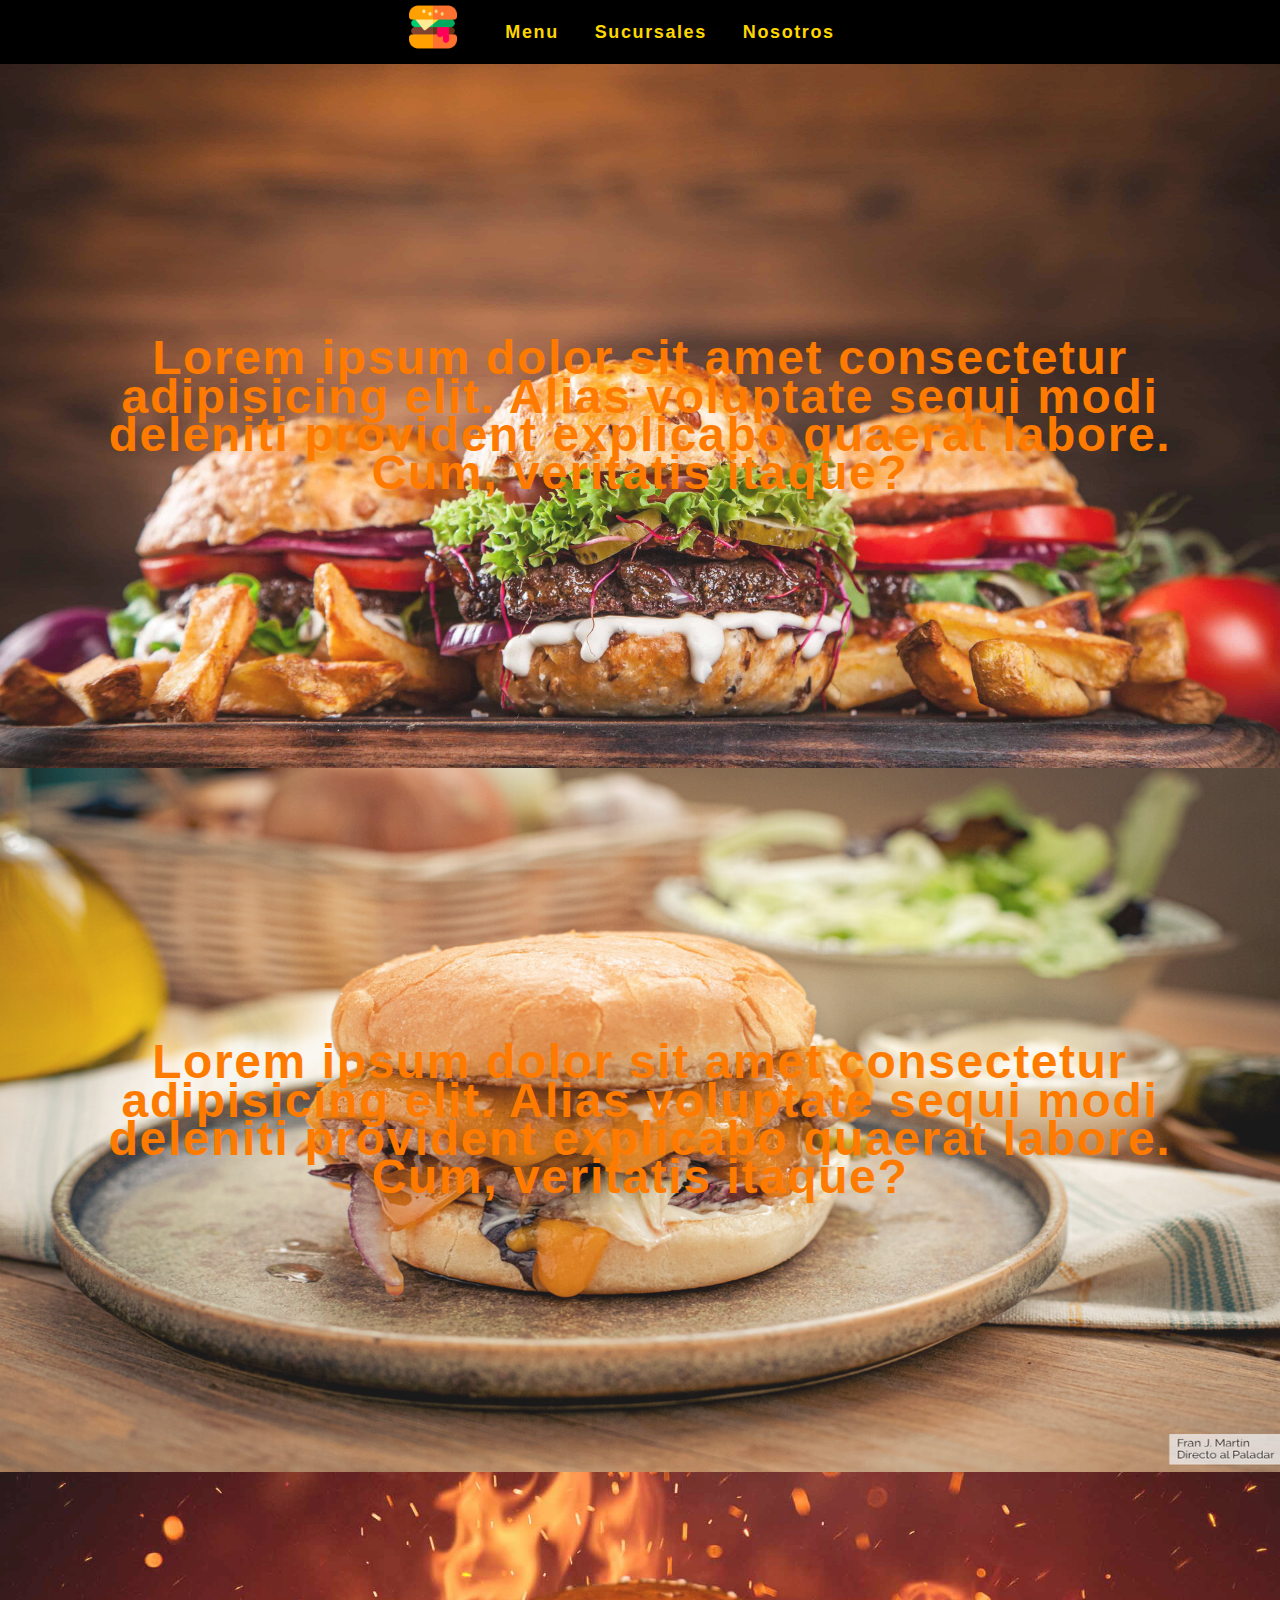
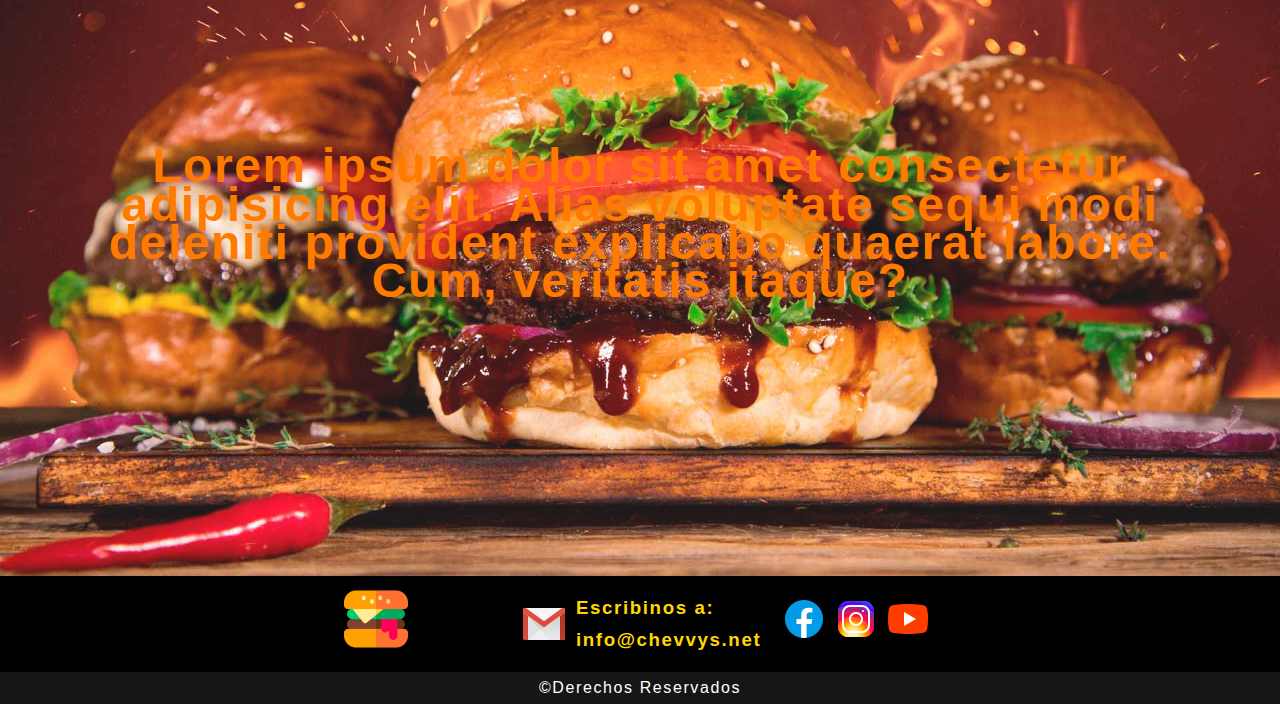
<file: index.html>
<!DOCTYPE html>
<html lang="en">
<head>
    <meta charset="UTF-8">
    <meta http-equiv="X-UA-Compatible" content="IE=edge">
    <meta name="viewport" content="width=device-width, initial-scale=1.0">
    <link rel="stylesheet" href="css/style.css">
    <title>Chevvy's</title>
</head>
<body>
    <div class="contenedor-index">
        <header class="header">
            <a href="index.html">
                <img class="header-logo-img" src="imagenes/logo.png" alt="Logo">
            </a>
    
            <nav class="nav-bar">
                <ul class="nav-bar-list">
                    <li class="nav-bar-litem">
                        <a href="productos.html">
                            Menu
                        </a>
                    </li>
                    <li class="nav-bar-litem">
                        <a href="sucursales.html">
                            Sucursales
                        </a>
                    </li>
                    <li class="nav-bar-litem">
                        <a href="nosotros.html">
                            Nosotros
                        </a>
                    </li>
                    <!-- <li class="nav-bar-litem">
                        <a href="giftcard.html">
                            Gift Card
                        </a>
                    </li> -->
                </ul>
            </nav>
        </header>
    
        <main class="main-index">
            <section class="main-section">
                <div class="main-section-1">
                    <img class="main-section-img" src="imagenes/ini1.jpg" alt="img-index">
                    <p class="main-img-text">
                        <a href="productos.html">
                            Lorem ipsum dolor sit amet consectetur adipisicing elit. Alias voluptate sequi modi deleniti provident explicabo quaerat labore. Cum, veritatis itaque?
                        </a>
                    </p>
                </div>
                <div class="main-section-2">
                    <img class="main-section-img" src="imagenes/ini2.jpg" alt="img-index">
                    <p class="main-img-text">
                        <a href="sucursales.html">
                            Lorem ipsum dolor sit amet consectetur adipisicing elit. Alias voluptate sequi modi deleniti provident explicabo quaerat labore. Cum, veritatis itaque?
                        </a>
                    </p>
                </div>
                <div class="main-section-3">
                    <img class="main-section-img" src="imagenes/ini3.jpg" alt="img-index">
                    <p class="main-img-text">
                        <a href="nosotros.html">
                            Lorem ipsum dolor sit amet consectetur adipisicing elit. Alias voluptate sequi modi deleniti provident explicabo quaerat labore. Cum, veritatis itaque?
                        </a>
                    </p>
                </div>
        </main>
    
        <footer class="footer">
            <a href="#">
                <img src="imagenes/logo.png" alt="logo" class="footer-logo">
            </a>
    
            <div class="footer-correo">
                <img src="imagenes/icons8-gmail-48.png" class="footer-correo-img" alt="Correo">
                <h3 class="footer-correo-text">Escribinos a:
                    <br>
                    <a class="footer-correo-texta" href="mailto:info@chevvys.net">info@chevvys.net
                    </a>
                </h3>
            </div>
    
            <div class="footer-redes">
                <ul class="footer-redes-list">
                    <li class="footer-redes-litem">
                        <a href="https://facebook.com" target="_blank">
                            <img class="footer-redes-img" src="imagenes/icons8-facebook-nuevo-48.png" alt="facebook">
                        </a>
                    </li>
                    <li class="footer-redes-litem">
                        <a href="https://instagram.com" target="_blank">
                            <img class="footer-redes-img" src="imagenes/icons8-instagram-48.png" alt="instagram">
                        </a>
                    </li>
                    <li class="footer-redes-litem">
                        <a href="https://youtube.com" target="_blank">
                            <img class="footer-redes-img" src="imagenes/icons8-youtube-play-48.png" alt="youtube">
                        </a>
                    </li>
                </ul>
            </div>
        </footer>
        <div class="footer-derechos">
            &copy;Derechos Reservados
        </div>
    </div>
    
</body>
</html>
</file>
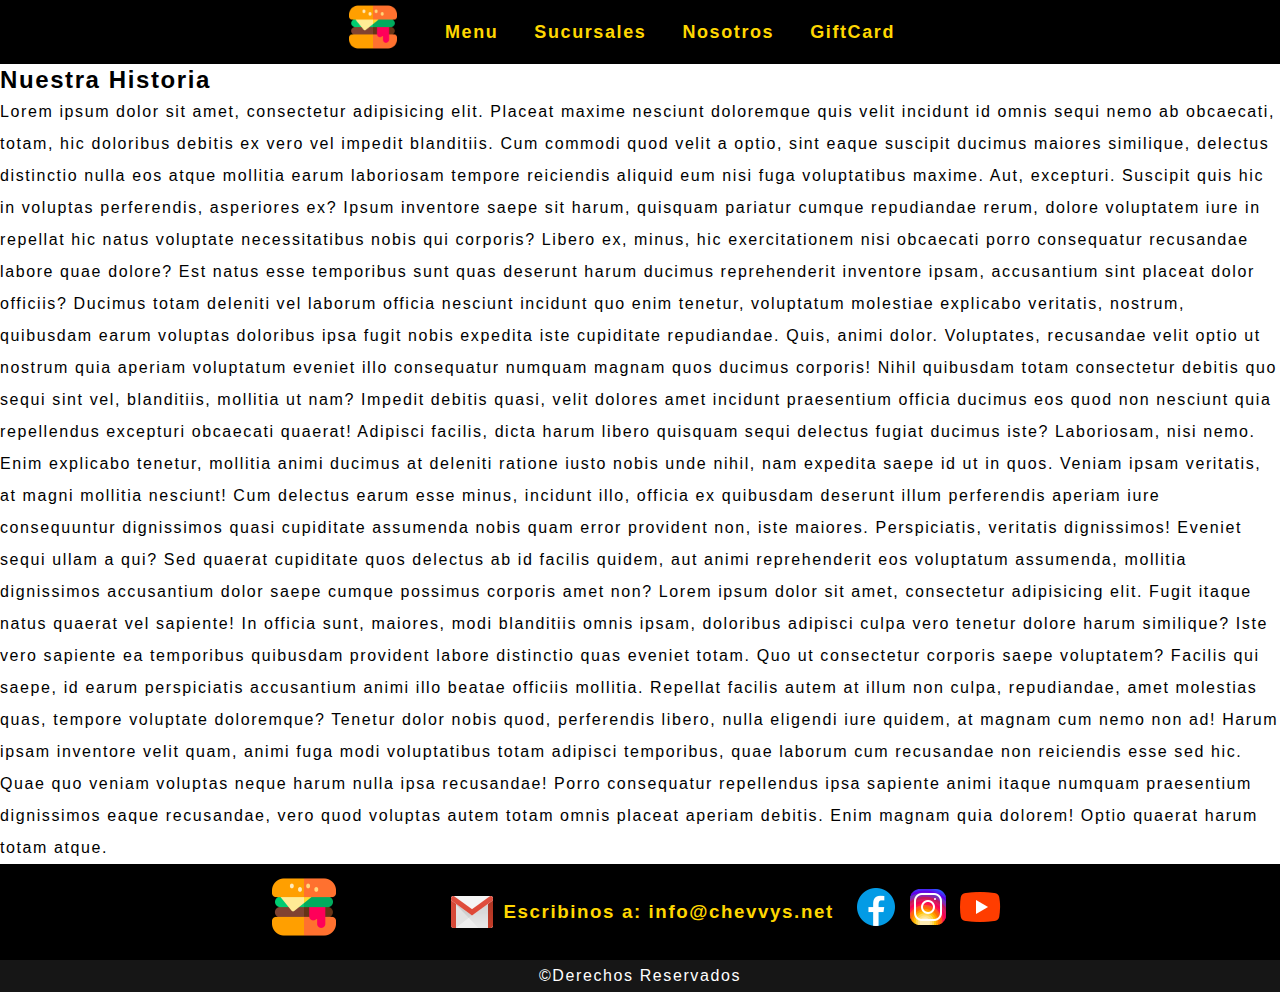
<file: nosotros.html>
<!DOCTYPE html>
<html lang="en">
<head>
    <meta charset="UTF-8">
    <meta http-equiv="X-UA-Compatible" content="IE=edge">
    <meta name="viewport" content="width=device-width, initial-scale=1.0">
    <link rel="stylesheet" href="css/style.css">
    <title>Nosotros</title>
</head>
<body>
    <div class="contenedor-nosotros">
        <header class="header">
            <a href="index.html">
                <img class="header-logo-img" src="imagenes/logo.png" alt="Logo">
            </a>
    
            <nav class="nav-bar">
                <ul class="nav-bar-list">
                    <li class="nav-bar-litem">
                        <a href="productos.html">
                            Menu
                        </a>
                    </li>
                    <li class="nav-bar-litem">
                        <a href="sucursales.html">
                            Sucursales
                        </a>
                    </li>
                    <li class="nav-bar-litem">
                        <a href="nosotros.html">
                            Nosotros
                        </a>
                    </li>
                    <li class="nav-bar-litem">
                        <a href="giftcard.html">
                            GiftCard
                        </a>
                    </li>
                </ul>
            </nav>
        </header>
    
    
        <main class="contenedor-main-nosotros">
            <div class="title">
                <h2>Nuestra Historia</h2>
            </div>
            <div class="text-nosotros">
                <p>
                    Lorem ipsum dolor sit amet, consectetur adipisicing elit. Placeat maxime nesciunt doloremque quis velit incidunt id omnis sequi nemo ab obcaecati, totam, hic doloribus debitis ex vero vel impedit blanditiis.
                    Cum commodi quod velit a optio, sint eaque suscipit ducimus maiores similique, delectus distinctio nulla eos atque mollitia earum laboriosam tempore reiciendis aliquid eum nisi fuga voluptatibus maxime. Aut, excepturi.
                    Suscipit quis hic in voluptas perferendis, asperiores ex? Ipsum inventore saepe sit harum, quisquam pariatur cumque repudiandae rerum, dolore voluptatem iure in repellat hic natus voluptate necessitatibus nobis qui corporis?
                    Libero ex, minus, hic exercitationem nisi obcaecati porro consequatur recusandae labore quae dolore? Est natus esse temporibus sunt quas deserunt harum ducimus reprehenderit inventore ipsam, accusantium sint placeat dolor officiis?
                    Ducimus totam deleniti vel laborum officia nesciunt incidunt quo enim tenetur, voluptatum molestiae explicabo veritatis, nostrum, quibusdam earum voluptas doloribus ipsa fugit nobis expedita iste cupiditate repudiandae. Quis, animi dolor.
                    Voluptates, recusandae velit optio ut nostrum quia aperiam voluptatum eveniet illo consequatur numquam magnam quos ducimus corporis! Nihil quibusdam totam consectetur debitis quo sequi sint vel, blanditiis, mollitia ut nam?
                    Impedit debitis quasi, velit dolores amet incidunt praesentium officia ducimus eos quod non nesciunt quia repellendus excepturi obcaecati quaerat! Adipisci facilis, dicta harum libero quisquam sequi delectus fugiat ducimus iste?
                    Laboriosam, nisi nemo. Enim explicabo tenetur, mollitia animi ducimus at deleniti ratione iusto nobis unde nihil, nam expedita saepe id ut in quos. Veniam ipsam veritatis, at magni mollitia nesciunt!
                    Cum delectus earum esse minus, incidunt illo, officia ex quibusdam deserunt illum perferendis aperiam iure consequuntur dignissimos quasi cupiditate assumenda nobis quam error provident non, iste maiores. Perspiciatis, veritatis dignissimos!
                    Eveniet sequi ullam a qui? Sed quaerat cupiditate quos delectus ab id facilis quidem, aut animi reprehenderit eos voluptatum assumenda, mollitia dignissimos accusantium dolor saepe cumque possimus corporis amet non? Lorem ipsum dolor sit amet, consectetur adipisicing elit. Fugit itaque natus quaerat vel sapiente! In officia sunt, maiores, modi blanditiis omnis ipsam, doloribus adipisci culpa vero tenetur dolore harum similique?
                    Iste vero sapiente ea temporibus quibusdam provident labore distinctio quas eveniet totam. Quo ut consectetur corporis saepe voluptatem? Facilis qui saepe, id earum perspiciatis accusantium animi illo beatae officiis mollitia.
                    Repellat facilis autem at illum non culpa, repudiandae, amet molestias quas, tempore voluptate doloremque? Tenetur dolor nobis quod, perferendis libero, nulla eligendi iure quidem, at magnam cum nemo non ad!
                    Harum ipsam inventore velit quam, animi fuga modi voluptatibus totam adipisci temporibus, quae laborum cum recusandae non reiciendis esse sed hic. Quae quo veniam voluptas neque harum nulla ipsa recusandae!
                    Porro consequatur repellendus ipsa sapiente animi itaque numquam praesentium dignissimos eaque recusandae, vero quod voluptas autem totam omnis placeat aperiam debitis. Enim magnam quia dolorem! Optio quaerat harum totam atque.
                </p>
            </div>
            
        </main>
    
        <footer class="footer">
            <a href="#">
                <img src="imagenes/logo.png" alt="logo" class="footer-logo">
            </a>
    
            <div class="footer-correo">
                <img src="imagenes/icons8-gmail-48.png" class="footer-correo-img" alt="Correo">
                <h3 class="footer-correo-text">Escribinos a:
                    <a class="footer-correo-texta" href="mailto:info@chevvys.net">info@chevvys.net
                    </a>
                </h3>
            </div>
    
            <div class="footer-redes">
                <ul class="footer-redes-list">
                    <li class="footer-redes-litem">
                        <a href="https://facebook.com" target="_blank">
                            <img class="footer-redes-img" src="imagenes/icons8-facebook-nuevo-48.png" alt="facebook">
                        </a>
                    </li>
                    <li class="footer-redes-litem">
                        <a href="https://instagram.com" target="_blank">
                            <img class="footer-redes-img" src="imagenes/icons8-instagram-48.png" alt="instagram">
                        </a>
                    </li>
                    <li class="footer-redes-litem">
                        <a href="https://youtube.com" target="_blank">
                            <img class="footer-redes-img" src="imagenes/icons8-youtube-play-48.png" alt="youtube">
                        </a>
                    </li>
                </ul>
            </div>
        </footer>
        <div class="footer-derechos">
            &copy;Derechos Reservados
        </div>
    </div>
   
</body>
</html>
</file>
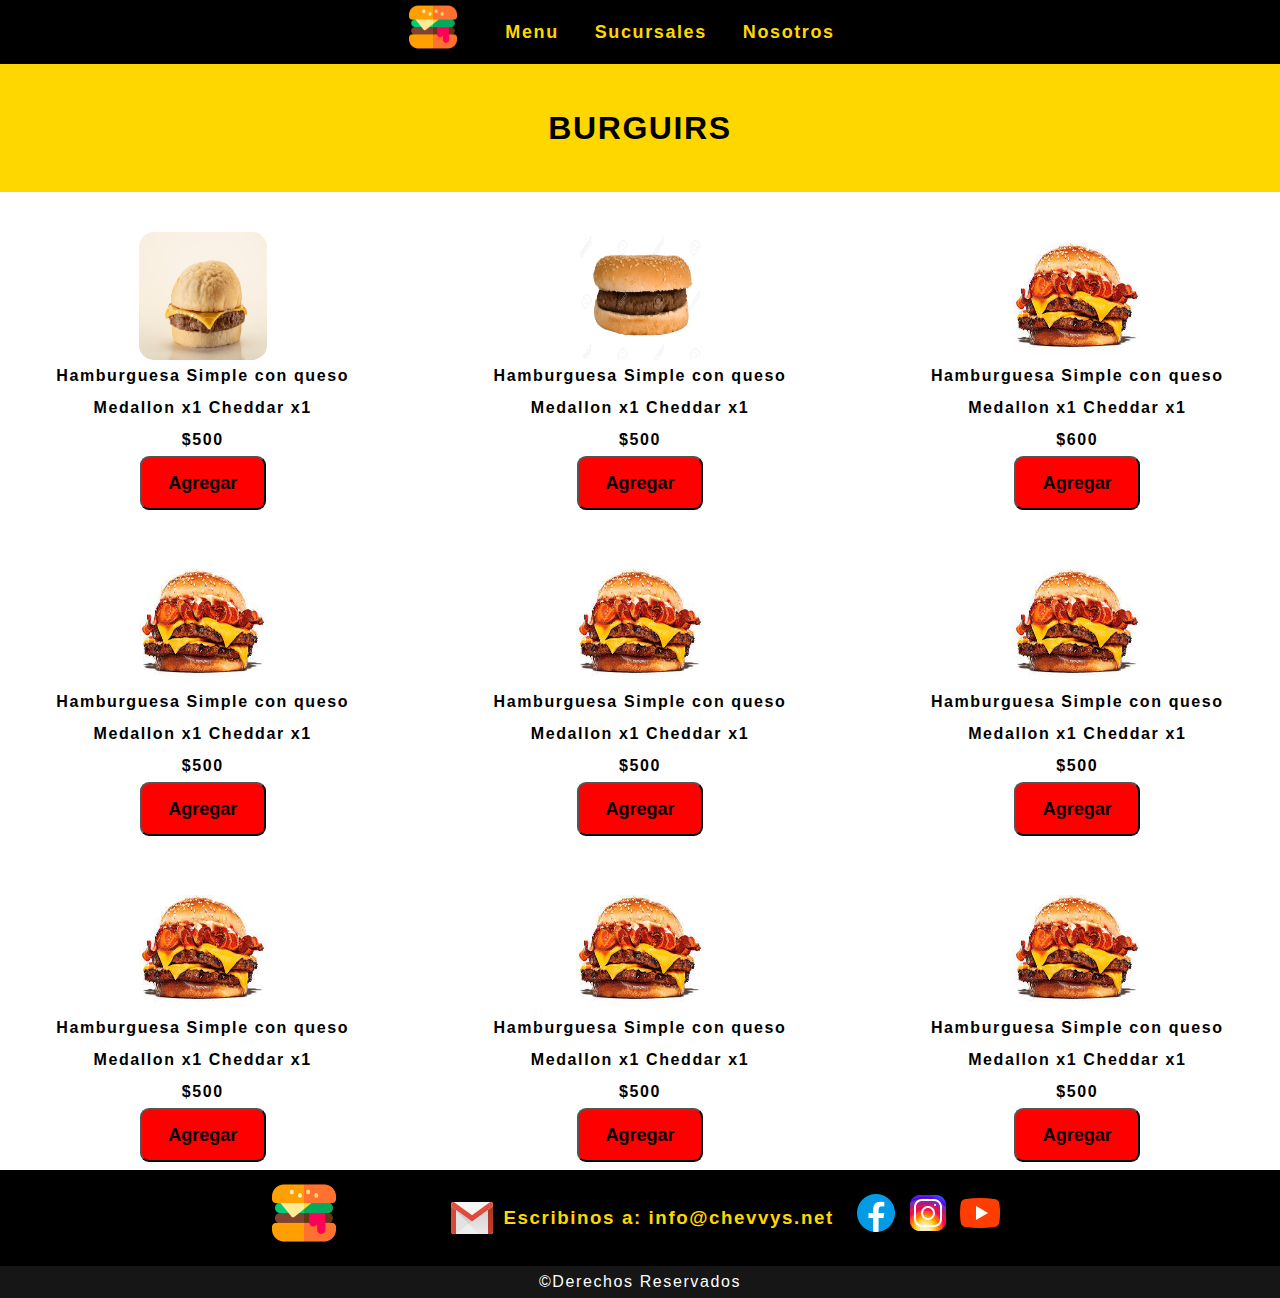
<file: productos.html>
<!DOCTYPE html>
<html lang="en">
<head>
    <meta charset="UTF-8">
    <meta http-equiv="X-UA-Compatible" content="IE=edge">
    <meta name="viewport" content="width=device-width, initial-scale=1.0">
    <link rel="stylesheet" href="css/style.css">
    <title>Menu</title>
</head>
<body>
    <div class="contenedor-productos">
        <header class="header">
            <a href="index.html">
                <img class="header-logo-img" src="imagenes/logo.png" alt="Logo">
            </a>
    
            <nav class="nav-bar">
                <ul class="nav-bar-list">
                    <li class="nav-bar-litem">
                        <a href="productos.html">
                            Menu
                        </a>
                    </li>
                    <li class="nav-bar-litem">
                        <a href="sucursales.html">
                            Sucursales
                        </a>
                    </li>
                    <li class="nav-bar-litem">
                        <a href="nosotros.html">
                            Nosotros
                        </a>
                    </li>
                    <!-- <li class="nav-bar-litem">
                        <a href="giftcard.html">
                            Gift Card
                        </a>
                    </li> -->
                </ul>
            </nav>
        </header>
    
        <main class="mainProductos">
            <div class="menu-title">
                <h2 class="menu-title">BURGUIRS</h2>
            </div>

                <div class="menu-item-1">
                    <div class="container-elementos">
                        <div class="info-producto" >
                            <img class="menu-item-img" src="imagenes/simple con queso.jpg" alt="hamburguesa simple">
                        </div>
                        <div class="contenedor-texto">
                            <div class="info-producto">
                                <p class="name">Hamburguesa Simple con queso</p>
                                <p class="description">Medallon x1 Cheddar x1</p>
                                <p class="price">$500</p>
                            </div>
                        </div>
                        <div class="container-elementos-b">
                            <button type="button" class="btn-agregar">
                                Agregar
                            </button>
                        </div>
                        <div class="container-elementos">

                        </div>
                    </div>
                </div>
                <div class="menu-item-2">
                    <div class="container-elementos">
                        <div class="info-producto" >
                            <img class="menu-item-img" src="imagenes/simple.webp" alt="hamburguesa simple">
                        </div>
                        <div class="contenedor-texto">
                            <div class="info-producto">
                                <p class="name">Hamburguesa Simple con queso</p>
                                <p class="description">Medallon x1 Cheddar x1</p>
                                <p class="price">$500</p>
                            </div>
                        </div>
                        <div class="container-elementos">
                            <button type="button" class="btn-agregar">
                                Agregar
                            </button>
                        </div>
                        <div class="container-elementos">

                        </div>
                    </div>
                </div>
                <div class="menu-item-3">
                    <div class="container-elementos">
                        <div class="info-producto" >
                            <img class="menu-item-img" src="imagenes/doble queso y bacon.jpg" alt="hamburguesa simple">
                        </div>
                        <div class="contenedor-texto">
                            <div class="info-producto">
                                <p class="name">Hamburguesa Simple con queso</p>
                                <p class="description">Medallon x1 Cheddar x1</p>
                                <p class="price">$600</p>
                            </div>
                        </div>
                        <div class="container-elementos-b">
                            <button type="button" class="btn-agregar">
                                Agregar
                            </button>
                        </div>
                        <div class="container-elementos">

                        </div>
                    </div>
                </div>
                <div class="menu-item-4">
                    <div class="container-elementos">
                        <div class="info-producto" >
                            <img class="menu-item-img" src="imagenes/doble queso y bacon.jpg" alt="hamburguesa simple">
                        </div>
                        <div class="contenedor-texto">
                            <div class="info-producto">
                                <p class="name">Hamburguesa Simple con queso</p>
                                <p class="description">Medallon x1 Cheddar x1</p>
                                <p class="price">$500</p>
                            </div>
                        </div>
                        <div class="container-elementos">
                            <button type="button" class="btn-agregar">
                                Agregar
                            </button>
                        </div>
                        <div class="container-elementos">

                        </div>
                    </div>
                </div>
                <div class="menu-item-5">
                    <div class="container-elementos">
                        <div class="info-producto" >
                            <img class="menu-item-img" src="imagenes/doble queso y bacon.jpg" alt="hamburguesa simple">
                        </div>
                        <div class="contenedor-texto">
                            <div class="info-producto">
                                <p class="name">Hamburguesa Simple con queso</p>
                                <p class="description">Medallon x1 Cheddar x1</p>
                                <p class="price">$500</p>
                            </div>
                        </div>
                        <div class="container-elementos">
                            <button type="button" class="btn-agregar">
                                Agregar
                            </button>
                        </div>
                        <div class="container-elementos">

                        </div>
                    </div>
                </div>
                <div class="menu-item-6">
                    <div class="container-elementos">
                        <div class="info-producto" >
                            <img class="menu-item-img" src="imagenes/doble queso y bacon.jpg" alt="hamburguesa simple">
                        </div>
                        <div class="contenedor-texto">
                            <div class="info-producto">
                                <p class="name">Hamburguesa Simple con queso</p>
                                <p class="description">Medallon x1 Cheddar x1</p>
                                <p class="price">$500</p>
                            </div>
                        </div>
                        <div class="container-elementos">
                            <button type="button" class="btn-agregar">
                                Agregar
                            </button>
                        </div>
                        <div class="container-elementos">

                        </div>
                    </div>
                </div>
                <div class="menu-item-7">
                    <div class="container-elementos">
                        <div class="info-producto" >
                            <img class="menu-item-img" src="imagenes/doble queso y bacon.jpg" alt="hamburguesa simple">
                        </div>
                        <div class="contenedor-texto">
                            <div class="info-producto">
                                <p class="name">Hamburguesa Simple con queso</p>
                                <p class="description">Medallon x1 Cheddar x1</p>
                                <p class="price">$500</p>
                            </div>
                        </div>
                        <div class="container-elementos">
                            <button type="button" class="btn-agregar">
                                Agregar
                            </button>
                        </div>
                        <div class="container-elementos">

                        </div>
                    </div>
                </div>
                <div class="menu-item-8">
                    <div class="container-elementos">
                        <div class="info-producto" >
                            <img class="menu-item-img" src="imagenes/doble queso y bacon.jpg" alt="hamburguesa simple">
                        </div>
                        <div class="contenedor-texto">
                            <div class="info-producto">
                                <p class="name">Hamburguesa Simple con queso</p>
                                <p class="description">Medallon x1 Cheddar x1</p>
                                <p class="price">$500</p>
                            </div>
                        </div>
                        <div class="container-elementos">
                            <button type="button" class="btn-agregar">
                                Agregar
                            </button>
                        </div>
                        <div class="container-elementos">

                        </div>
                    </div>
                </div>
                <div class="menu-item-9">
                    <div class="container-elementos">
                        <div class="info-producto" >
                            <img class="menu-item-img" src="imagenes/doble queso y bacon.jpg" alt="hamburguesa simple">
                        </div>
                        <div class="contenedor-texto">
                            <div class="info-producto">
                                <p class="name">Hamburguesa Simple con queso</p>
                                <p class="description">Medallon x1 Cheddar x1</p>
                                <p class="price">$500</p>
                            </div>
                        </div>
                        <div class="container-elementos">
                            <button type="button" class="btn-agregar">
                                Agregar
                            </button>
                        </div>
                        <div class="container-elementos">

                        </div>
                    </div>
                </div>
        </main>
    
        <footer class="footer">
            <a href="#">
                <img src="imagenes/logo.png" alt="logo" class="footer-logo">
            </a>
    
            <div class="footer-correo">
                <img src="imagenes/icons8-gmail-48.png" class="footer-correo-img" alt="Correo">
                <h3 class="footer-correo-text">Escribinos a:
                    <a class="footer-correo-texta" href="mailto:info@chevvys.net">info@chevvys.net
                    </a>
                </h3>
            </div>
    
            <div class="footer-redes">
                <ul class="footer-redes-list">
                    <li class="footer-redes-litem">
                        <a href="https://facebook.com" target="_blank">
                            <img class="footer-redes-img" src="imagenes/icons8-facebook-nuevo-48.png" alt="facebook">
                        </a>
                    </li>
                    <li class="footer-redes-litem">
                        <a href="https://instagram.com" target="_blank">
                            <img class="footer-redes-img" src="imagenes/icons8-instagram-48.png" alt="instagram">
                        </a>
                    </li>
                    <li class="footer-redes-litem">
                        <a href="https://youtube.com" target="_blank">
                            <img class="footer-redes-img" src="imagenes/icons8-youtube-play-48.png" alt="youtube">
                        </a>
                    </li>
                </ul>
            </div>
        </footer>
    </div>
    <div class="footer-derechos">
        &copy;Derechos Reservados
    </div>
</body>
</html>
</file>
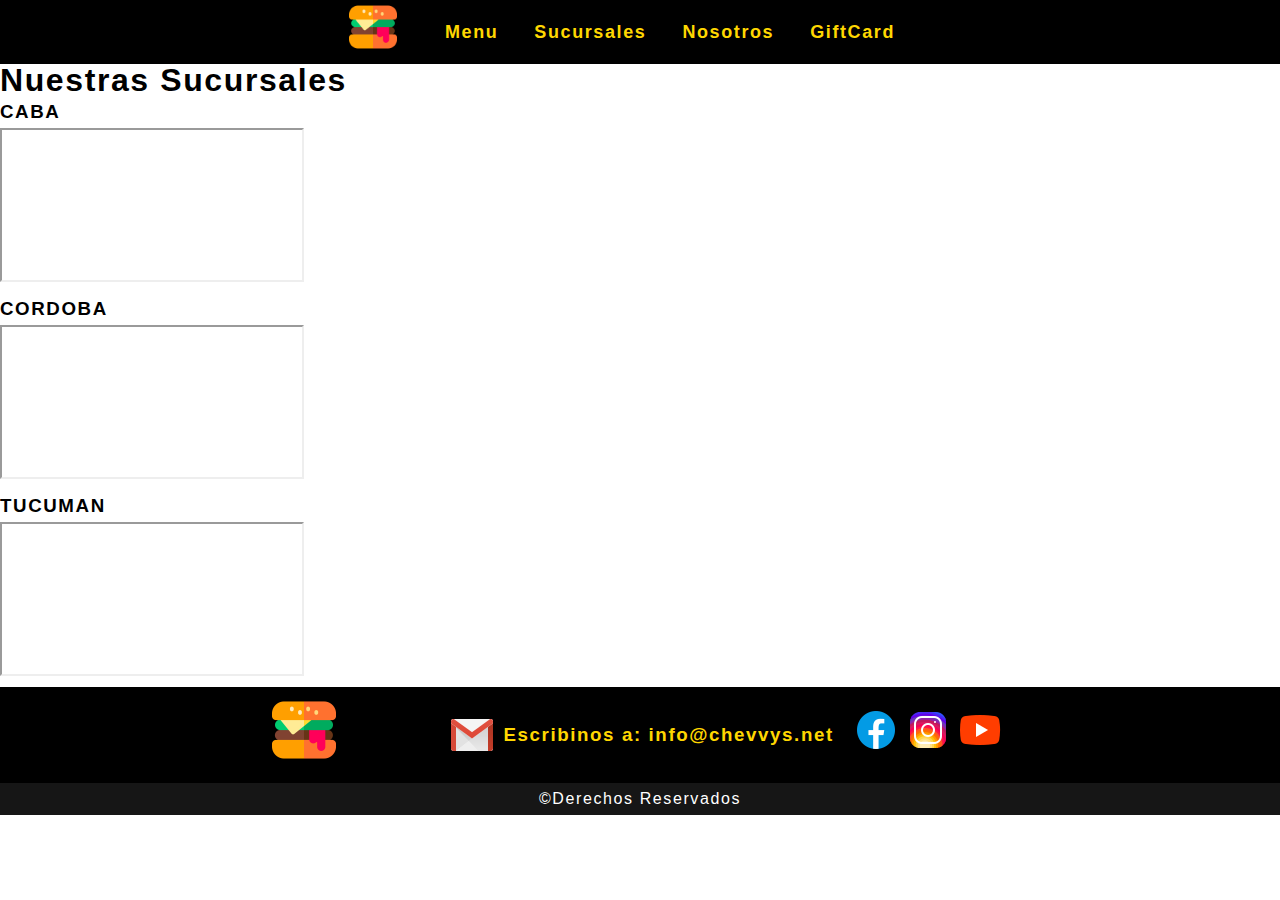
<file: sucursales.html>
<!DOCTYPE html>
<html lang="en">
<head>
    <meta charset="UTF-8">
    <meta http-equiv="X-UA-Compatible" content="IE=edge">
    <meta name="viewport" content="width=device-width, initial-scale=1.0">
    <link rel="stylesheet" href="css/style.css">
    <title>Sucursales</title>
</head>
<body>
    <div class="contenedor-sucursales">
        <header class="header">
            <a href="index.html">
                <img class="header-logo-img" src="imagenes/logo.png" alt="Logo">
            </a>
    
            <nav class="nav-bar">
                <ul class="nav-bar-list">
                    <li class="nav-bar-litem">
                        <a href="productos.html">
                            Menu
                        </a>
                    </li>
                    <li class="nav-bar-litem">
                        <a href="sucursales.html">
                            Sucursales
                        </a>
                    </li>
                    <li class="nav-bar-litem">
                        <a href="nosotros.html">
                            Nosotros
                        </a>
                    </li>
                    <li class="nav-bar-litem">
                        <a href="giftcard.html">
                            GiftCard
                        </a>
                    </li>
                </ul>
            </nav>
        </header>          
            <main class="contenedor-main-sucursales">
                <div class="sucursales-title">
                    <h1>Nuestras Sucursales</h1>
                </div>
                <section class="contenedor-mapas">

                    <div>
                        <h3>CABA</h3>
                        <iframe class="maps" src="https://www.google.com/maps/embed?pb=!1m18!1m12!1m3!1d1161.3882970914456!2d-58.43318321282546!3d-34.58134207961631!2m3!1f0!2f0!3f0!3m2!1i1024!2i768!4f13.1!3m3!1m2!1s0x95bcb591ea7eb00f%3A0xfe193a1e41cffafe!2s2049%20Fitz%20Roy!5e0!3m2!1ses-419!2sar!4v1651094538627!5m2!1ses-419!2sar"  allowfullscreen="" loading="lazy" referrerpolicy="no-referrer-when-downgrade"></iframe>
                    </div>
        
                    <div>
                        <h3>CORDOBA</h3>
                        <iframe class="maps" src="https://www.google.com/maps/embed?pb=!1m18!1m12!1m3!1d13618.148986415425!2d-64.19334472797625!3d-31.426873402407562!2m3!1f0!2f0!3f0!3m2!1i1024!2i768!4f13.1!3m3!1m2!1s0x9432a28fb8f9010b%3A0xf38e0d8c5a49ab83!2zTnVldmEgQ8OzcmRvYmEsIEPDs3Jkb2Jh!5e0!3m2!1ses-419!2sar!4v1651094653644!5m2!1ses-419!2sar"  allowfullscreen="" loading="lazy" referrerpolicy="no-referrer-when-downgrade"></iframe>
                    </div>
            
                    <div>
                        <h3>TUCUMAN</h3>
                        <iframe class="maps" src="https://www.google.com/maps/embed?pb=!1m18!1m12!1m3!1d3561.1904550282725!2d-65.29387948567778!3d-26.8020636831754!2m3!1f0!2f0!3f0!3m2!1i1024!2i768!4f13.1!3m3!1m2!1s0x942242cdd562720f%3A0xeb732b309b86f907!2sAv.%20Juan%20Domingo%20Per%C3%B3n%201700%2C%20Yerba%20Buena%2C%20Tucum%C3%A1n!5e0!3m2!1ses-419!2sar!4v1651094628034!5m2!1ses-419!2sar"  allowfullscreen="" loading="lazy" referrerpolicy="no-referrer-when-downgrade"></iframe>
                    </div>
            
                </section>
            </main>
    
        <footer class="footer">
            <a href="#">
                <img src="imagenes/logo.png" alt="logo" class="footer-logo">
            </a>
    
            <div class="footer-correo">
                <img src="imagenes/icons8-gmail-48.png" class="footer-correo-img" alt="Correo">
                <h3 class="footer-correo-text">Escribinos a:
                    <a class="footer-correo-texta" href="mailto:info@chevvys.net">info@chevvys.net
                    </a>
                </h3>
            </div>
    
            <div class="footer-redes">
                <ul class="footer-redes-list">
                    <li class="footer-redes-litem">
                        <a href="https://facebook.com" target="_blank">
                            <img class="footer-redes-img" src="imagenes/icons8-facebook-nuevo-48.png" alt="facebook">
                        </a>
                    </li>
                    <li class="footer-redes-litem">
                        <a href="https://instagram.com" target="_blank">
                            <img class="footer-redes-img" src="imagenes/icons8-instagram-48.png" alt="instagram">
                        </a>
                    </li>
                    <li class="footer-redes-litem">
                        <a href="https://youtube.com" target="_blank">
                            <img class="footer-redes-img" src="imagenes/icons8-youtube-play-48.png" alt="youtube">
                        </a>
                    </li>
                </ul>
            </div>
        </footer>
        <div class="footer-derechos">
            &copy;Derechos Reservados
        </div>
    </div>
    
</body>
</html>
</file>
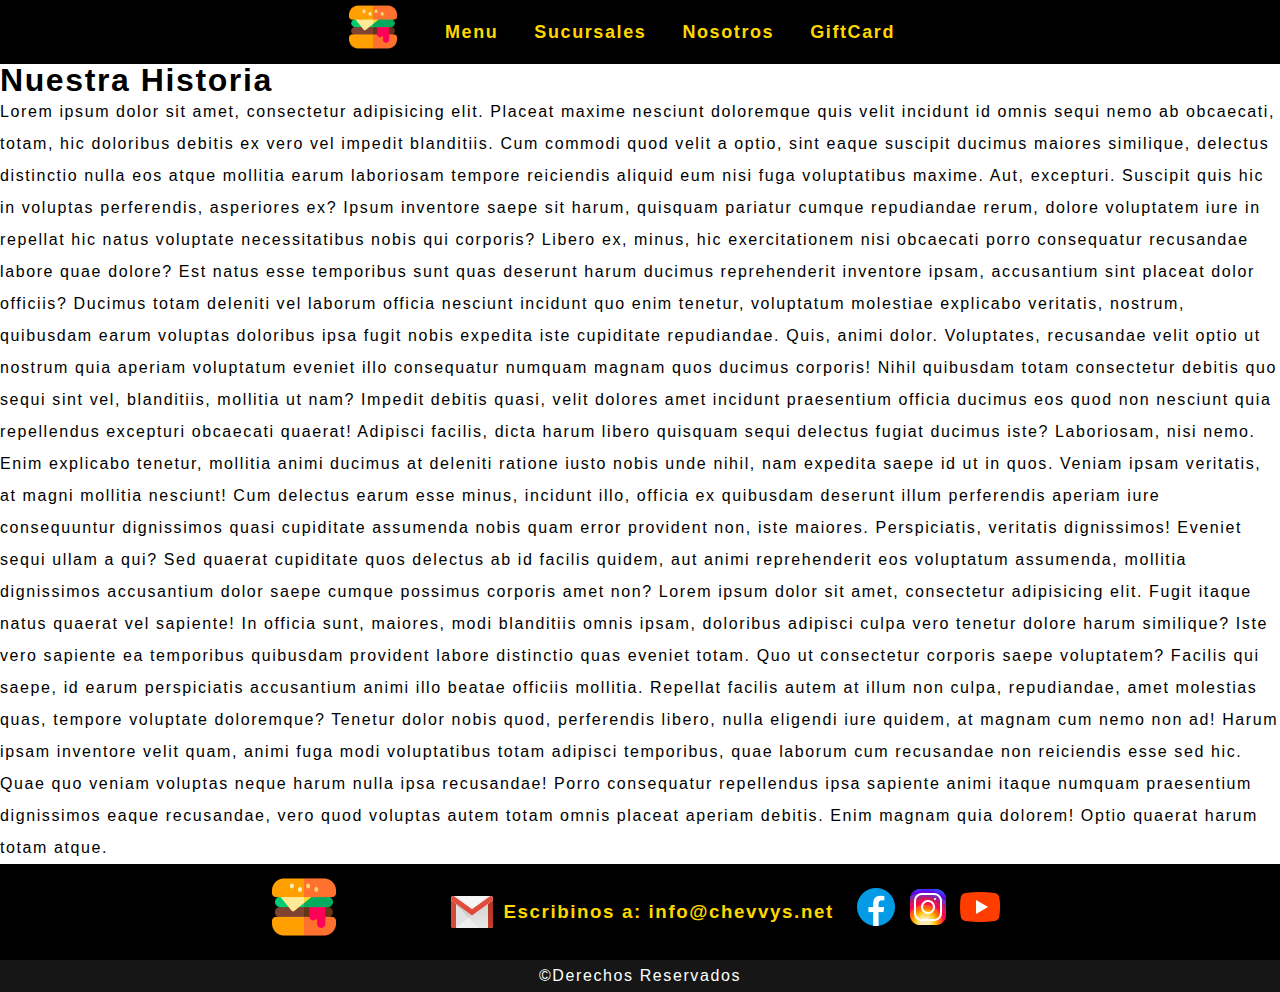
<file: pages/nosotros.html>
<!DOCTYPE html>
<html lang="en">
<head>
    <meta charset="UTF-8">
    <meta http-equiv="X-UA-Compatible" content="IE=edge">
    <meta name="viewport" content="width=device-width, initial-scale=1.0">
    <link rel="stylesheet" href="../css/style.css">
    <title>¿Quiénes Somos? - Chevvy's</title>
    <meta name="description" content="Conoce quiénes somos y el por qué nuestras hamburguesas son tan ricas">
    <meta name="keywords" content="Hamburguesa,Hamburguesa Doble,Hamburguesa Triple,Cheddar,Dambo,Hamburguesería,Giftcard,Tucuman,CABA,Cordoba,Dia de la Hamburguesa,Palta,Guacamole,Bacon,Yerba Buena,Nueva Cordoba,Palermo,">
</head>
<body>
    <div class="contenedor-nosotros">
        <header class="header">
            <a href="../index.html">
                <img class="header-logo-img" src="../imagenes/logo.png" alt="Logo">
            </a>
    
            <nav class="nav-bar">
                <ul class="nav-bar-list">
                    <li class="nav-bar-litem">
                        <a href="productos.html">
                            Menu
                        </a>
                    </li>
                    <li class="nav-bar-litem">
                        <a href="sucursales.html">
                            Sucursales
                        </a>
                    </li>
                    <li class="nav-bar-litem">
                        <a href="nosotros.html">
                            Nosotros
                        </a>
                    </li>
                    <li class="nav-bar-litem">
                        <a href="giftcard.html">
                            GiftCard
                        </a>
                    </li>
                </ul>
            </nav>
        </header>
    
    
        <main class="contenedor-main-nosotros">
            <div class="title">
                <h1>Nuestra Historia</h1>
            </div>
            <div class="text-nosotros">
                <p>
                    Lorem ipsum dolor sit amet, consectetur adipisicing elit. Placeat maxime nesciunt doloremque quis velit incidunt id omnis sequi nemo ab obcaecati, totam, hic doloribus debitis ex vero vel impedit blanditiis.
                    Cum commodi quod velit a optio, sint eaque suscipit ducimus maiores similique, delectus distinctio nulla eos atque mollitia earum laboriosam tempore reiciendis aliquid eum nisi fuga voluptatibus maxime. Aut, excepturi.
                    Suscipit quis hic in voluptas perferendis, asperiores ex? Ipsum inventore saepe sit harum, quisquam pariatur cumque repudiandae rerum, dolore voluptatem iure in repellat hic natus voluptate necessitatibus nobis qui corporis?
                    Libero ex, minus, hic exercitationem nisi obcaecati porro consequatur recusandae labore quae dolore? Est natus esse temporibus sunt quas deserunt harum ducimus reprehenderit inventore ipsam, accusantium sint placeat dolor officiis?
                    Ducimus totam deleniti vel laborum officia nesciunt incidunt quo enim tenetur, voluptatum molestiae explicabo veritatis, nostrum, quibusdam earum voluptas doloribus ipsa fugit nobis expedita iste cupiditate repudiandae. Quis, animi dolor.
                    Voluptates, recusandae velit optio ut nostrum quia aperiam voluptatum eveniet illo consequatur numquam magnam quos ducimus corporis! Nihil quibusdam totam consectetur debitis quo sequi sint vel, blanditiis, mollitia ut nam?
                    Impedit debitis quasi, velit dolores amet incidunt praesentium officia ducimus eos quod non nesciunt quia repellendus excepturi obcaecati quaerat! Adipisci facilis, dicta harum libero quisquam sequi delectus fugiat ducimus iste?
                    Laboriosam, nisi nemo. Enim explicabo tenetur, mollitia animi ducimus at deleniti ratione iusto nobis unde nihil, nam expedita saepe id ut in quos. Veniam ipsam veritatis, at magni mollitia nesciunt!
                    Cum delectus earum esse minus, incidunt illo, officia ex quibusdam deserunt illum perferendis aperiam iure consequuntur dignissimos quasi cupiditate assumenda nobis quam error provident non, iste maiores. Perspiciatis, veritatis dignissimos!
                    Eveniet sequi ullam a qui? Sed quaerat cupiditate quos delectus ab id facilis quidem, aut animi reprehenderit eos voluptatum assumenda, mollitia dignissimos accusantium dolor saepe cumque possimus corporis amet non? Lorem ipsum dolor sit amet, consectetur adipisicing elit. Fugit itaque natus quaerat vel sapiente! In officia sunt, maiores, modi blanditiis omnis ipsam, doloribus adipisci culpa vero tenetur dolore harum similique?
                    Iste vero sapiente ea temporibus quibusdam provident labore distinctio quas eveniet totam. Quo ut consectetur corporis saepe voluptatem? Facilis qui saepe, id earum perspiciatis accusantium animi illo beatae officiis mollitia.
                    Repellat facilis autem at illum non culpa, repudiandae, amet molestias quas, tempore voluptate doloremque? Tenetur dolor nobis quod, perferendis libero, nulla eligendi iure quidem, at magnam cum nemo non ad!
                    Harum ipsam inventore velit quam, animi fuga modi voluptatibus totam adipisci temporibus, quae laborum cum recusandae non reiciendis esse sed hic. Quae quo veniam voluptas neque harum nulla ipsa recusandae!
                    Porro consequatur repellendus ipsa sapiente animi itaque numquam praesentium dignissimos eaque recusandae, vero quod voluptas autem totam omnis placeat aperiam debitis. Enim magnam quia dolorem! Optio quaerat harum totam atque.
                </p>
            </div>
            
        </main>
    
        <footer class="footer">
            <a href="#">
                <img src="../imagenes/logo.png" alt="logo" class="footer-logo">
            </a>
    
            <div class="footer-correo">
                <img src="../imagenes/icons8-gmail-48.png" class="footer-correo-img" alt="Correo">
                <h3 class="footer-correo-text">Escribinos a:
                    <a class="footer-correo-texta" href="mailto:info@chevvys.net">info@chevvys.net
                    </a>
                </h3>
            </div>
    
            <div class="footer-redes">
                <ul class="footer-redes-list">
                    <li class="footer-redes-litem">
                        <a href="https://facebook.com" target="_blank">
                            <img class="footer-redes-img" src="../imagenes/icons8-facebook-nuevo-48.png" alt="facebook">
                        </a>
                    </li>
                    <li class="footer-redes-litem">
                        <a href="https://instagram.com" target="_blank">
                            <img class="footer-redes-img" src="../imagenes/icons8-instagram-48.png" alt="instagram">
                        </a>
                    </li>
                    <li class="footer-redes-litem">
                        <a href="https://youtube.com" target="_blank">
                            <img class="footer-redes-img" src="../imagenes/icons8-youtube-play-48.png" alt="youtube">
                        </a>
                    </li>
                </ul>
            </div>
        </footer>
        <div class="footer-derechos">
            &copy;Derechos Reservados
        </div>
    </div>
   
</body>
</html>
</file>
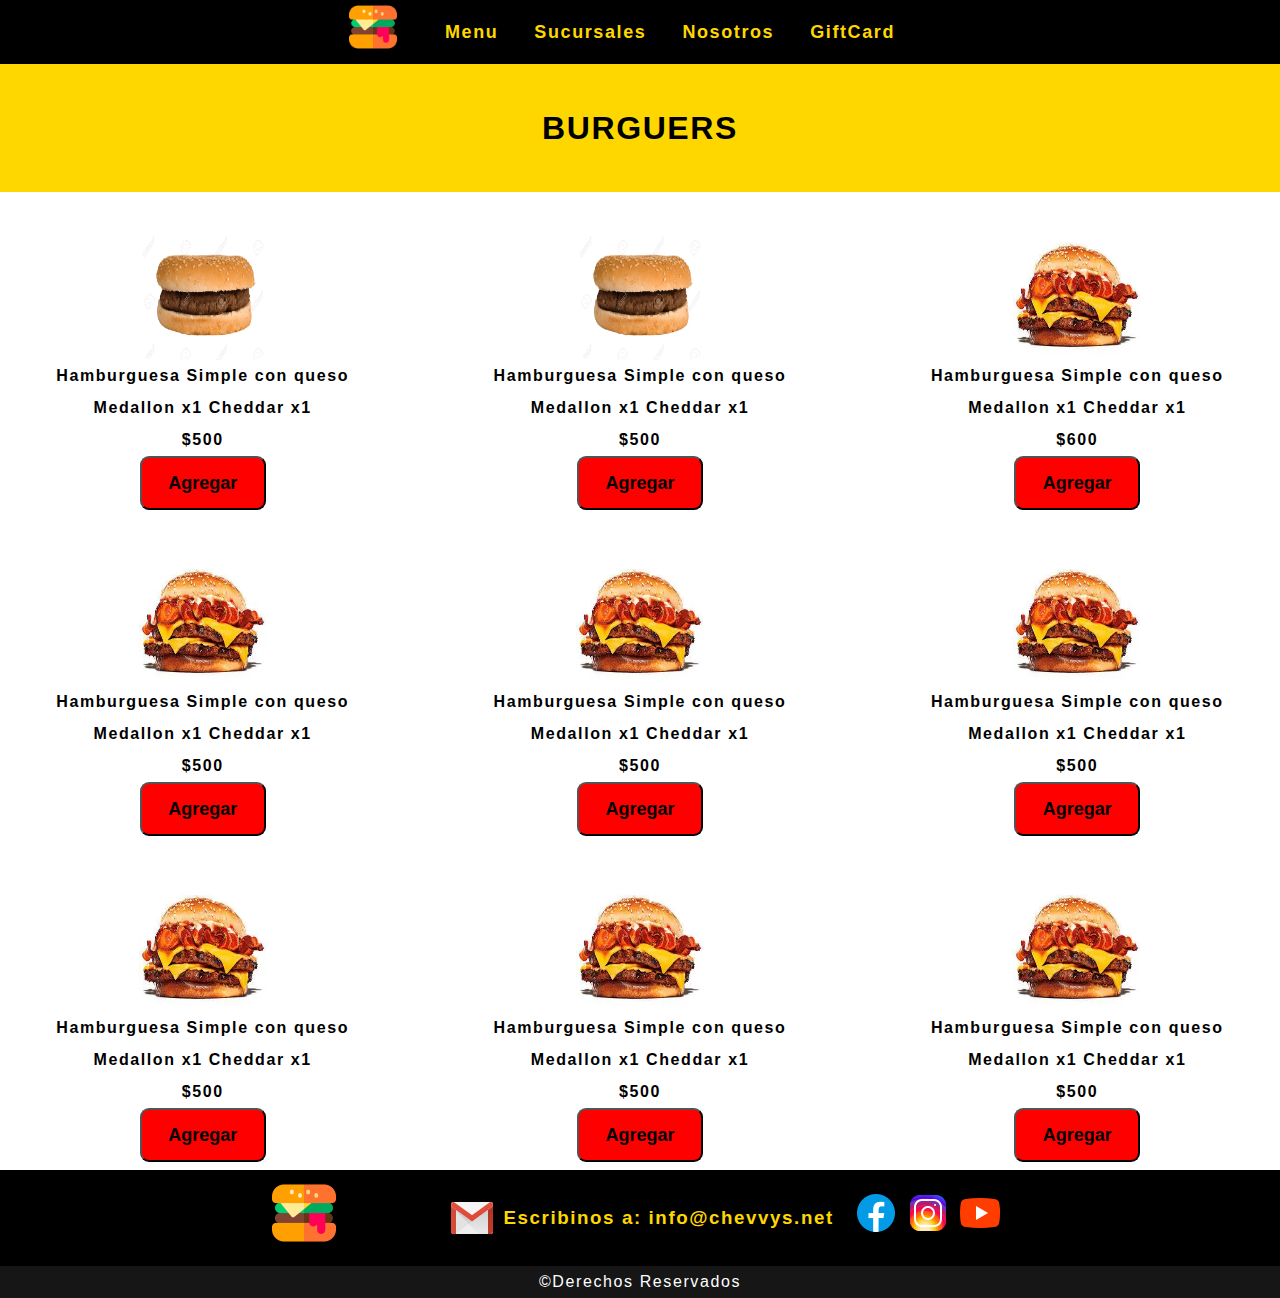
<file: pages/productos.html>
<!DOCTYPE html>
<html lang="en">
<head>
    <meta charset="UTF-8">
    <meta http-equiv="X-UA-Compatible" content="IE=edge">
    <meta name="viewport" content="width=device-width, initial-scale=1.0">
    <link rel="stylesheet" href="../css/style.css">
    <title>Nuestras Hamburguesas - Chevvy's</title>
    <meta name="description" content="Contamos con una gran variedad de productos de excelente calidad">
    <meta name="keywords" content="Hamburguesa,Hamburguesa Doble,Hamburguesa Triple,Cheddar,Dambo,Hamburguesería,Giftcard,Tucuman,CABA,Cordoba,Dia de la Hamburguesa,Palta,Guacamole,Bacon,Yerba Buena,Nueva Cordoba,Palermo,">
</head>
<body>
    <div class="contenedor-productos">
        <header class="header">
            <a href="../index.html">
                <img class="header-logo-img" src="../imagenes/logo.png" alt="Logo">
            </a>
    
            <nav class="nav-bar">
                <ul class="nav-bar-list">
                    <li class="nav-bar-litem">
                        <a href="productos.html">
                            Menu
                        </a>
                    </li>
                    <li class="nav-bar-litem">
                        <a href="sucursales.html">
                            Sucursales
                        </a>
                    </li>
                    <li class="nav-bar-litem">
                        <a href="nosotros.html">
                            Nosotros
                        </a>
                    </li>
                    <li class="nav-bar-litem">
                        <a href="giftcard.html">
                            GiftCard
                        </a>
                    </li>
                </ul>
            </nav>
        </header>
    
        <main class="mainProductos">
            <div class="menu-title">
                <h1 class="menu-title">BURGUERS</h1>
            </div>

                <div class="menu-item-1">
                    <div class="container-elementos">
                        <div class="info-producto" >
                            <img class="menu-item-img" src="../imagenes/simple.webp" alt="hamburguesa simple">
                        </div>
                        <div class="contenedor-texto">
                            <div class="info-producto">
                                <p class="name">Hamburguesa Simple con queso</p>
                                <p class="description">Medallon x1 Cheddar x1</p>
                                <p class="price">$500</p>
                            </div>
                        </div>
                        <div class="container-elementos-b">
                            <button type="button" class="btn-agregar">
                                Agregar
                            </button>
                        </div>
                    </div>
                </div>
                <div class="menu-item-2">
                    <div class="container-elementos">
                        <div class="info-producto" >
                            <img class="menu-item-img" src="../imagenes/simple.webp" alt="hamburguesa simple">
                        </div>
                        <div class="contenedor-texto">
                            <div class="info-producto">
                                <p class="name">Hamburguesa Simple con queso</p>
                                <p class="description">Medallon x1 Cheddar x1</p>
                                <p class="price">$500</p>
                            </div>
                        </div>
                        <div class="container-elementos">
                            <button type="button" class="btn-agregar">
                                Agregar
                            </button>
                        </div>
                    </div>
                </div>
                <div class="menu-item-3">
                    <div class="container-elementos">
                        <div class="info-producto" >
                            <img class="menu-item-img" src="../imagenes/doble-queso-y-bacon.webp" alt="hamburguesa simple">
                        </div>
                        <div class="contenedor-texto">
                            <div class="info-producto">
                                <p class="name">Hamburguesa Simple con queso</p>
                                <p class="description">Medallon x1 Cheddar x1</p>
                                <p class="price">$600</p>
                            </div>
                        </div>
                        <div class="container-elementos-b">
                            <button type="button" class="btn-agregar">
                                Agregar
                            </button>
                        </div>
                    </div>
                </div>
                <div class="menu-item-4">
                    <div class="container-elementos">
                        <div class="info-producto" >
                            <img class="menu-item-img" src="../imagenes/doble-queso-y-bacon.webp" alt="hamburguesa simple">
                        </div>
                        <div class="contenedor-texto">
                            <div class="info-producto">
                                <p class="name">Hamburguesa Simple con queso</p>
                                <p class="description">Medallon x1 Cheddar x1</p>
                                <p class="price">$500</p>
                            </div>
                        </div>
                        <div class="container-elementos">
                            <button type="button" class="btn-agregar">
                                Agregar
                            </button>
                        </div>
                    </div>
                </div>
                <div class="menu-item-5">
                    <div class="container-elementos">
                        <div class="info-producto" >
                            <img class="menu-item-img" src="../imagenes/doble-queso-y-bacon.webp" alt="hamburguesa simple">
                        </div>
                        <div class="contenedor-texto">
                            <div class="info-producto">
                                <p class="name">Hamburguesa Simple con queso</p>
                                <p class="description">Medallon x1 Cheddar x1</p>
                                <p class="price">$500</p>
                            </div>
                        </div>
                        <div class="container-elementos">
                            <button type="button" class="btn-agregar">
                                Agregar
                            </button>
                        </div>
                    </div>
                </div>
                <div class="menu-item-6">
                    <div class="container-elementos">
                        <div class="info-producto" >
                            <img class="menu-item-img" src="../imagenes/doble-queso-y-bacon.webp" alt="hamburguesa simple">
                        </div>
                        <div class="contenedor-texto">
                            <div class="info-producto">
                                <p class="name">Hamburguesa Simple con queso</p>
                                <p class="description">Medallon x1 Cheddar x1</p>
                                <p class="price">$500</p>
                            </div>
                        </div>
                        <div class="container-elementos">
                            <button type="button" class="btn-agregar">
                                Agregar
                            </button>
                        </div>
                    </div>
                </div>
                <div class="menu-item-7">
                    <div class="container-elementos">
                        <div class="info-producto" >
                            <img class="menu-item-img" src="../imagenes/doble-queso-y-bacon.webp" alt="hamburguesa simple">
                        </div>
                        <div class="contenedor-texto">
                            <div class="info-producto">
                                <p class="name">Hamburguesa Simple con queso</p>
                                <p class="description">Medallon x1 Cheddar x1</p>
                                <p class="price">$500</p>
                            </div>
                        </div>
                        <div class="container-elementos">
                            <button type="button" class="btn-agregar">
                                Agregar
                            </button>
                        </div>
                    </div>
                </div>
                <div class="menu-item-8">
                    <div class="container-elementos">
                        <div class="info-producto" >
                            <img class="menu-item-img" src="../imagenes/doble-queso-y-bacon.webp" alt="hamburguesa simple">
                        </div>
                        <div class="contenedor-texto">
                            <div class="info-producto">
                                <p class="name">Hamburguesa Simple con queso</p>
                                <p class="description">Medallon x1 Cheddar x1</p>
                                <p class="price">$500</p>
                            </div>
                        </div>
                        <div class="container-elementos">
                            <button type="button" class="btn-agregar">
                                Agregar
                            </button>
                        </div>
                    </div>
                </div>
                <div class="menu-item-9">
                    <div class="container-elementos">
                        <div class="info-producto" >
                            <img class="menu-item-img" src="../imagenes/doble-queso-y-bacon.webp" alt="hamburguesa simple">
                        </div>
                        <div class="contenedor-texto">
                            <div class="info-producto">
                                <p class="name">Hamburguesa Simple con queso</p>
                                <p class="description">Medallon x1 Cheddar x1</p>
                                <p class="price">$500</p>
                            </div>
                        </div>
                        <div class="container-elementos">
                            <button type="button" class="btn-agregar">
                                Agregar
                            </button>
                        </div>
                    </div>
                </div>
        </main>
    
        <footer class="footer">
            <a href="#">
                <img src="../imagenes/logo.png" alt="logo" class="footer-logo">
            </a>
    
            <div class="footer-correo">
                <img src="../imagenes/icons8-gmail-48.png" class="footer-correo-img" alt="Correo">
                <h3 class="footer-correo-text">Escribinos a:
                    <a class="footer-correo-texta" href="mailto:info@chevvys.net">info@chevvys.net
                    </a>
                </h3>
            </div>
    
            <div class="footer-redes">
                <ul class="footer-redes-list">
                    <li class="footer-redes-litem">
                        <a href="https://facebook.com" target="_blank">
                            <img class="footer-redes-img" src="../imagenes/icons8-facebook-nuevo-48.png" alt="facebook">
                        </a>
                    </li>
                    <li class="footer-redes-litem">
                        <a href="https://instagram.com" target="_blank">
                            <img class="footer-redes-img" src="../imagenes/icons8-instagram-48.png" alt="instagram">
                        </a>
                    </li>
                    <li class="footer-redes-litem">
                        <a href="https://youtube.com" target="_blank">
                            <img class="footer-redes-img" src="../imagenes/icons8-youtube-play-48.png" alt="youtube">
                        </a>
                    </li>
                </ul>
            </div>
        </footer>
        <div class="footer-derechos">
            &copy;Derechos Reservados
        </div>
    </div>
</html>
</file>
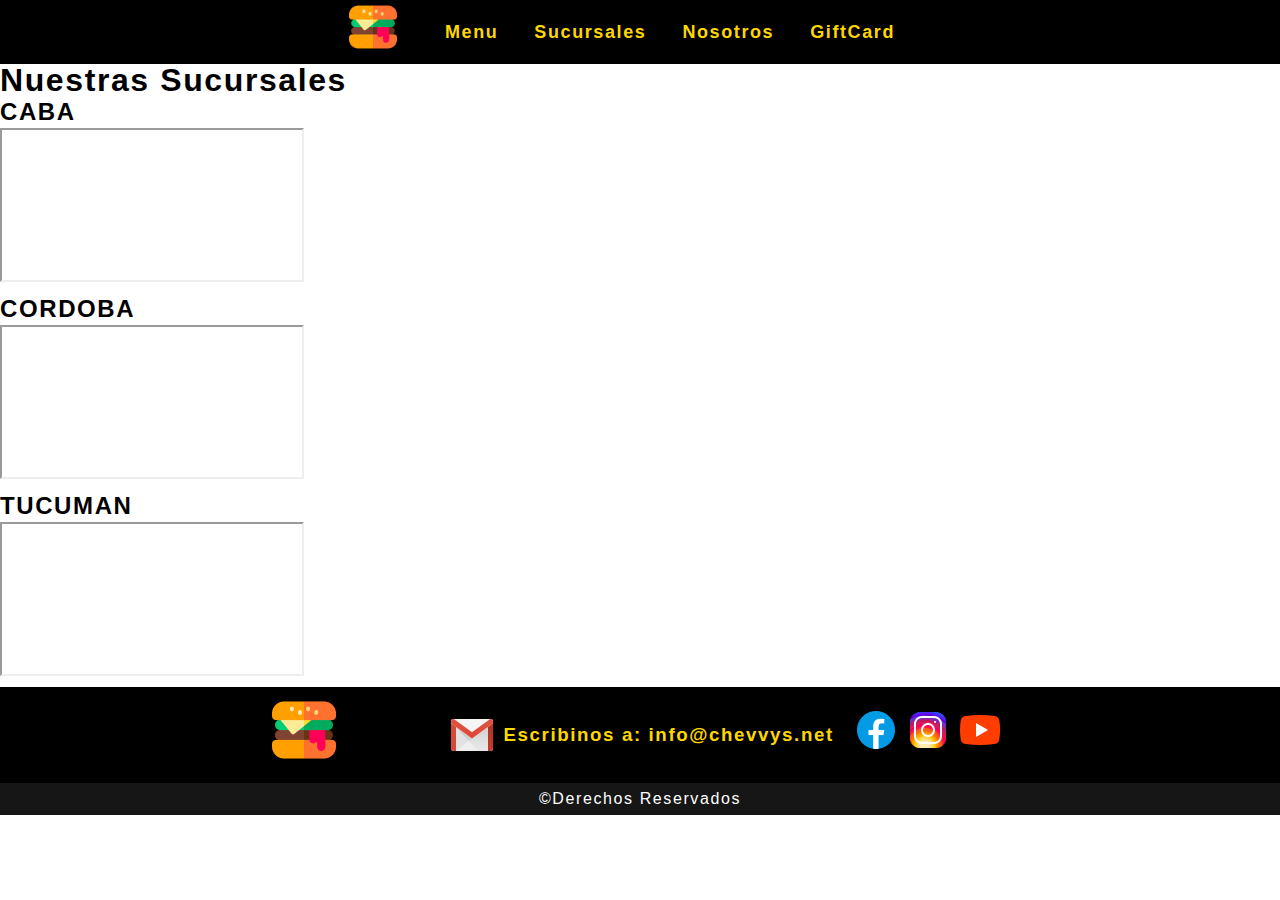
<file: pages/sucursales.html>
<!DOCTYPE html>
<html lang="en">
<head>
    <meta charset="UTF-8">
    <meta http-equiv="X-UA-Compatible" content="IE=edge">
    <meta name="viewport" content="width=device-width, initial-scale=1.0">
    <link rel="stylesheet" href="../css/style.css">
    <title>¿Dónde encontrarnos? - Chevvy's</title>
    <meta name="description" content="Contamos con 3 sucursales en el país. TUCUMAN Av. Peron 1700. CABA Fitz Roy 2049. CORDOBA Av. Hipólito Yrigoyen 500. Próximamente muchas más!">
    <meta name="keywords" content="Hamburguesa,Hamburguesa Doble,Hamburguesa Triple,Cheddar,Dambo,Hamburguesería,Giftcard,Tucuman,CABA,Cordoba,Dia de la Hamburguesa,Palta,Guacamole,Bacon,Yerba Buena,Nueva Cordoba,Palermo,">
</head>
<body>
    <div class="contenedor-sucursales">
        <header class="header">
            <a href="../index.html">
                <img class="header-logo-img" src="../imagenes/logo.png" alt="Logo">
            </a>
    
            <nav class="nav-bar">
                <ul class="nav-bar-list">
                    <li class="nav-bar-litem">
                        <a href="productos.html">
                            Menu
                        </a>
                    </li>
                    <li class="nav-bar-litem">
                        <a href="sucursales.html">
                            Sucursales
                        </a>
                    </li>
                    <li class="nav-bar-litem">
                        <a href="nosotros.html">
                            Nosotros
                        </a>
                    </li>
                    <li class="nav-bar-litem">
                        <a href="giftcard.html">
                            GiftCard
                        </a>
                    </li>
                </ul>
            </nav>
        </header>          
            <main class="contenedor-main-sucursales">
                <div class="sucursales-title">
                    <h1>Nuestras Sucursales</h1>
                </div>
                <section class="contenedor-mapas">

                    <div>
                        <h2 class="title-maps">CABA</h2>
                        <iframe class="maps" src="https://www.google.com/maps/embed?pb=!1m18!1m12!1m3!1d1161.3882970914456!2d-58.43318321282546!3d-34.58134207961631!2m3!1f0!2f0!3f0!3m2!1i1024!2i768!4f13.1!3m3!1m2!1s0x95bcb591ea7eb00f%3A0xfe193a1e41cffafe!2s2049%20Fitz%20Roy!5e0!3m2!1ses-419!2sar!4v1651094538627!5m2!1ses-419!2sar"  allowfullscreen="" loading="lazy" referrerpolicy="no-referrer-when-downgrade"></iframe>
                    </div>
        
                    <div>
                        <h2 class="title-maps">CORDOBA</h2>
                        <iframe class="maps" src="https://www.google.com/maps/embed?pb=!1m18!1m12!1m3!1d13618.148986415425!2d-64.19334472797625!3d-31.426873402407562!2m3!1f0!2f0!3f0!3m2!1i1024!2i768!4f13.1!3m3!1m2!1s0x9432a28fb8f9010b%3A0xf38e0d8c5a49ab83!2zTnVldmEgQ8OzcmRvYmEsIEPDs3Jkb2Jh!5e0!3m2!1ses-419!2sar!4v1651094653644!5m2!1ses-419!2sar"  allowfullscreen="" loading="lazy" referrerpolicy="no-referrer-when-downgrade"></iframe>
                    </div>
            
                    <div>
                        <h2 class="title-maps">TUCUMAN</h2>
                        <iframe class="maps" src="https://www.google.com/maps/embed?pb=!1m18!1m12!1m3!1d3561.1904550282725!2d-65.29387948567778!3d-26.8020636831754!2m3!1f0!2f0!3f0!3m2!1i1024!2i768!4f13.1!3m3!1m2!1s0x942242cdd562720f%3A0xeb732b309b86f907!2sAv.%20Juan%20Domingo%20Per%C3%B3n%201700%2C%20Yerba%20Buena%2C%20Tucum%C3%A1n!5e0!3m2!1ses-419!2sar!4v1651094628034!5m2!1ses-419!2sar"  allowfullscreen="" loading="lazy" referrerpolicy="no-referrer-when-downgrade"></iframe>
                    </div>
            
                </section>
            </main>
    
        <footer class="footer">
            <a href="#">
                <img src="../imagenes/logo.png" alt="logo" class="footer-logo">
            </a>
    
            <div class="footer-correo">
                <img src="../imagenes/icons8-gmail-48.png" class="footer-correo-img" alt="Correo">
                <h3 class="footer-correo-text">Escribinos a:
                    <a class="footer-correo-texta" href="mailto:info@chevvys.net">info@chevvys.net
                    </a>
                </h3>
            </div>
    
            <div class="footer-redes">
                <ul class="footer-redes-list">
                    <li class="footer-redes-litem">
                        <a href="https://facebook.com" target="_blank">
                            <img class="footer-redes-img" src="../imagenes/icons8-facebook-nuevo-48.png" alt="facebook">
                        </a>
                    </li>
                    <li class="footer-redes-litem">
                        <a href="https://instagram.com" target="_blank">
                            <img class="footer-redes-img" src="../imagenes/icons8-instagram-48.png" alt="instagram">
                        </a>
                    </li>
                    <li class="footer-redes-litem">
                        <a href="https://youtube.com" target="_blank">
                            <img class="footer-redes-img" src="../imagenes/icons8-youtube-play-48.png" alt="youtube">
                        </a>
                    </li>
                </ul>
            </div>
        </footer>
        <div class="footer-derechos">
            &copy;Derechos Reservados
        </div>
    </div>
    
</body>
</html>
</file>
<file: css/style.css>
* {
    margin: 0;
    padding: 0;
    box-sizing: border-box;
}


body {
    font-family: sans-serif;
    letter-spacing: 0.1em;
    line-height: 2em;
}

::-webkit-scrollbar {
    width: 0.7em;
  }
  
  ::-webkit-scrollbar-track {
    background: gold;
  }
  
  ::-webkit-scrollbar-thumb {
    background: black;
  }
  
  ::-webkit-scrollbar-thumb:hover {
    background: #555;
  }

  /* GRID INDEX */
.contenedor-index {
    display: grid;
    min-height: 100vh;
    grid-template-columns: 100%;
    grid-template-rows: 4em repeat(3, 1fr) 6em;
    grid-template-areas: "header"
                         "main-index"
                         "main-index"
                         "main-index"
                         "footer";                 
}

/* GRID PRODUCTOS */
.contenedor-productos {
    display: grid;
    min-height: 100vh;
    grid-template-columns: 100%;
    grid-template-rows: 4em repeat(4, 1fr) 6em;
    grid-template-areas: "header"
                         "mainProductos"
                         "mainProductos"
                         "mainProductos"
                         "mainProductos"
                         "footer";   
}

/* HEADER */

.header {
    height: 4em;
    width: 100%;
    grid-area: header;
    display: flex;
    justify-content: center;
    align-items: center;
    background-color: black;
}

.header-logo-img {
    height: 3em;
    width: 3em;
    margin-right: 3em;
}

.header-logo-img:hover {
    transform: rotate(360deg);
    transition: all 2s;
}

.nav-bar-list {
    display: flex;
    list-style: none;
}

.nav-bar-litem * {
    padding-right: 2em;
    text-decoration: none;
    color: gold;
    font-size: large;
    font-weight: 700;
}

.nav-bar-litem:hover a {
    color: red;
    transition: all 0.3s;
}

    /* FOOTER */

.footer {
    height: 6em;
    width: 100%;
    grid-area: footer;
    display: flex;
    justify-content: center;
    align-items: center;
    background-color: black;
}

.footer-redes-list {
    list-style: none;
    display: flex;
}

.footer-logo {
    height: 4em;
    width: 4em;
}

.footer-logo:hover {
    transform: scale(1.15);
    transition: all 0.7s;
}

.footer-correo {
    display: flex;
    flex-direction: row;
    align-items: center;
}

.footer-correo-img {
    height: 3em;
    width: 3em;
    margin-right: 0.5em;
    margin-left: 7em; 
}

.footer-correo-text {
    color: gold;
    margin-right: 1em;
}

.footer-correo-texta {
    text-decoration: none;
    color: gold;
}

.footer-correo-texta:hover {
    text-decoration: underline;
    color: red;
}

.footer-redes-litem {
    padding-right: 0.25em;
}

.footer-derechos {
    color: white;
    display: flex;
    align-items: center;
    justify-content: center;
    background-color: rgb(22, 22, 22);
}
/* PAGINA INDEX */

.main-index {
    grid-area: main-index;
    display: grid;
    grid-template-rows: repeat(3, 44em);
    grid-template-columns: 100%;
    grid-template-areas: "main-section-1"
                         "main-section-2"
                         "main-section-3";
}

.main-section-1 {
    grid-area: main-section-1;
    display: flex;
    align-items: center;
    justify-content: center;
}

.main-section-2 {
    grid-area: main-section-2;
    display: flex;
    align-items: center;
    justify-content: center;
}

.main-section-3 {
    grid-area: main-section-3;
    display: flex;
    align-items: center;
    justify-content: center;
}

.main-section-img {
    width: 100%;
    height: 44em;
    opacity: 0.9;
}

.main-img-text {
    position: absolute;
    font-weight: 900;
    font-size: 3em;
    margin: 0 1em;
    width: 90%;
    text-align: center;
    line-height: 0.8em;
}

.main-img-text a {
    text-decoration: none;
    color: rgb(255, 123, 0);
} 

.main-img-text:hover {
    background-color: rgb(0, 0, 0);
    transform: scale(1.1);
    transition: all 1.5s;
}

/* PAGINA PRODUCTOS */
 
.mainProductos {
    grid-area: mainProductos;
    display: grid;
    grid-template-rows: 8em repeat(3, 1fr);
    grid-template-columns: repeat(3, 1fr);
    grid-template-areas: "menu-title menu-title menu-title"
                         "menu-item-1 menu-item-2 menu-item-3"
                         "menu-item-4 menu-item-5 menu-item-6"
                         "menu-item-7 menu-item-8 menu-item-9";
    gap: 2em;
}

.menu-title {
    grid-area: menu-title;
    font-weight: 800;
    height: 100%;
    width: 100%;
    display: flex;
    font-size: xx-large;
    justify-content: center;
    align-items: center;
    color: black;
    background-color: gold;
}

.menu-item-1 {
    grid-area: menu-item-1;
    margin: 0.5em 2em;
} 

.menu-item-2 {
    grid-area: menu-item-2;
    margin: 0.5em 2em;
}

.menu-item-3 {
    grid-area: menu-item-3;
    margin: 0.5em 2em;
}

.menu-item-4 {
    grid-area: menu-item-4;
    margin: 0.5em 2em;
}

.menu-item-5 {
    grid-area: menu-item-5;
    margin: 0.5em 2em;
}

.menu-item-6 {
    grid-area: menu-item-6;
    margin: 0.5em 2em;
}

.menu-item-7 {
    grid-area: menu-item-7;
    margin: 0.5em 2em;
}

.menu-item-8 {
    grid-area: menu-item-8;
    margin: 0.5em 2em;
}

.menu-item-9 {
    grid-area: menu-item-9;
    margin: 0.5em 2em;
}

.container-elementos {
    display: flex;
    justify-content: center;
    align-items: center;
    flex-direction: column;
}

.info-producto {
    display: flex;
    flex-direction: column;
    justify-content: center;
    align-items: center;
    font-weight: 600;
}

.menu-item-img {
    border-radius: 15px;
    height: 128px;
    width: 128px;
    display: flex;
}

.btn-agregar {
    background-color: red;
    width: 7em;
    height: 3em;
    border-radius: 0.5em;
    font-weight: 800;
    font-size: large;
}

.btn-agregar:hover {
    transform: scale(1.15);
    background-color: gold;
}

/* Media Queries */

@media only screen and (max-width:900px) {
    .main-img-text {
        font-size: 3em;
    }
    .footer-correo-img {
        margin-right: 0.5em;
        margin-left: 1em; 
        display: no;
    }
    .footer-logo {
        height: 2.5em;
        width: 2.5em;
        margin-right: 1em;
    }
}

@media only screen and (max-width:600px) {
    
    .mainProductos {
        grid-area: mainProductos;
        display: grid;
        grid-template-rows: 8em repeat(5, 1fr);
        grid-template-columns: repeat(2, 1fr);
        grid-template-areas: "menu-title menu-title"
                             "menu-item-1 menu-item-2"
                             "menu-item-3 menu-item-4"
                             "menu-item-5 menu-item-6"
                             "menu-item-7 menu-item-8"
                             "menu-item-9 menu-item-9";
        gap: 2em;
    }

    .header-logo-img {
        width: 2.5em;
        height: 2.5em;
        margin-top: 0.5em;
    }

    .main-img-text {
        font-size: 1.6em;
    }
    .footer-correo-img {
        margin-right: 0.5em;
        margin-left: 1em;
        height: 2.5em;
        width: 2.5em; 
    }

    .footer-correo-text {
        font-size: .75em;
        font-weight: 900;
    }

    .nav-bar-litem *{
        font-size: small;
    }
    .footer-logo {
        height: 2.5em;
        width: 2.5em;
        margin-right: 0.5em;
    }

    .footer-redes-img {
        width: 2.5em;
    }
}

@media only screen and (max-width:400px) {
    
    .mainProductos {
        grid-area: mainProductos;
        display: grid;
        grid-template-rows: 8em repeat(8, 1fr);
        grid-template-columns: 100%;
        grid-template-areas: "menu-title"
                             "menu-item-1"
                             "menu-item-2"
                             "menu-item-3"
                             "menu-item-4"
                             "menu-item-5"
                             "menu-item-6"
                             "menu-item-7"
                             "menu-item-8"
                             "menu-item-9";
        gap: 2em;
    }


    .header-logo-img {
        width: 2em;
        height: 2em;
        margin-left: 0.5em;
    }

    .nav-bar-litem *{
        font-size: x-small;
    }

    .footer-correo-text {
        font-size: .5em;
        font-weight: 900;
        line-height: 2em;
        margin-left: 1em;
    }

    .footer-correo-img {
        display: none;
    }

    .footer-logo {
        height: 2em;
        width: 2em;
        margin-right: 0.5em;
    }

    .footer-redes-img {
        width: 2em;
    }
}
</file>
